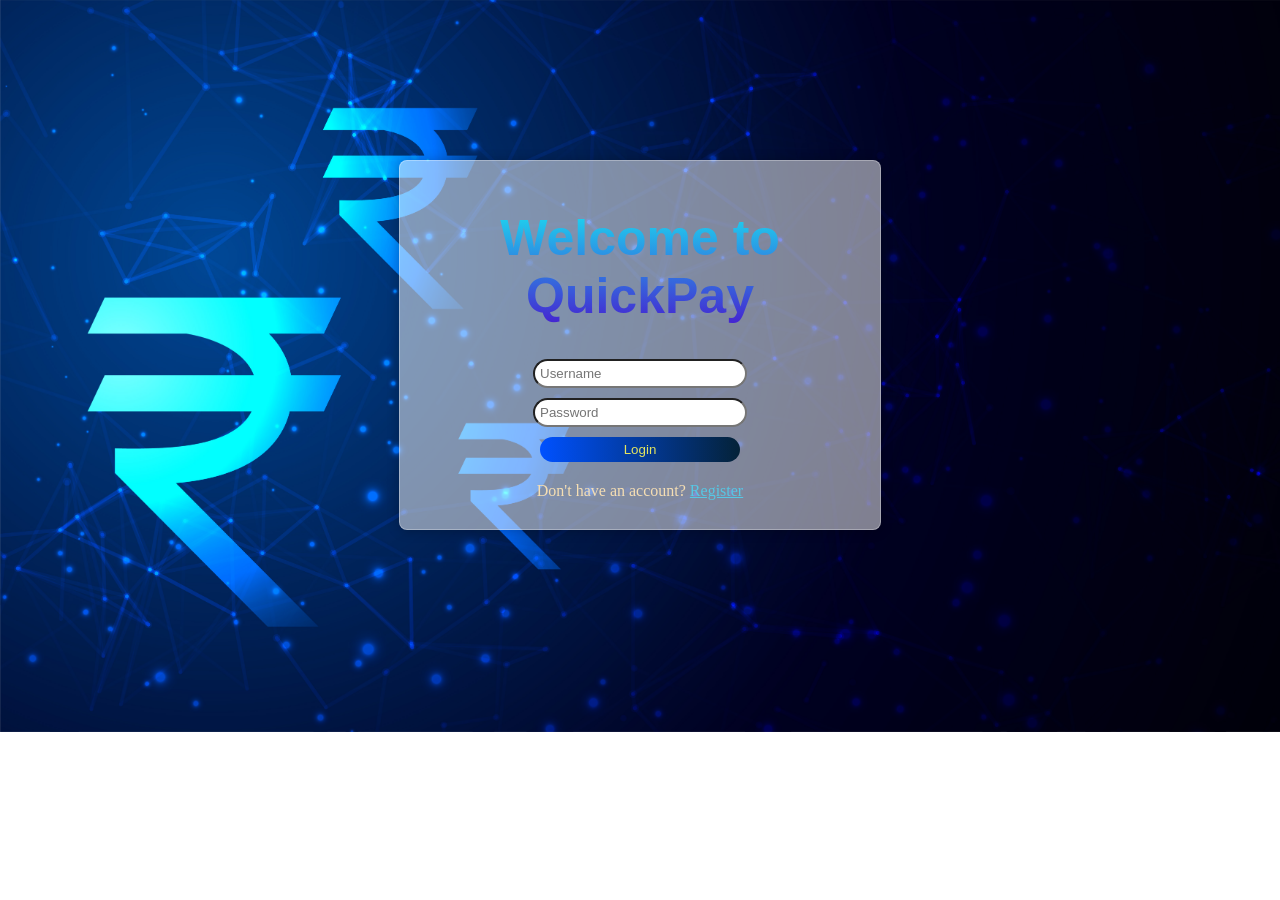
<file: index.html>
<!DOCTYPE html>
<html>
  <head>
    <title>QuickPay - Login</title>
    <link rel="stylesheet" type="text/css" href="styles.css" />
  </head>
  <body>
    <div class="container">
      <h1>Welcome to QuickPay</h1>
      <form id="login-form">
        <input type="text" id="username" placeholder="Username" required />
        <input type="password" id="password" placeholder="Password" required />
        <button type="submit">Login</button>
        <p>Don't have an account? <a href="register.html">Register</a></p>
      </form>
    </div>

    <script src="script.js"></script>
  </body>
</html>
</file>
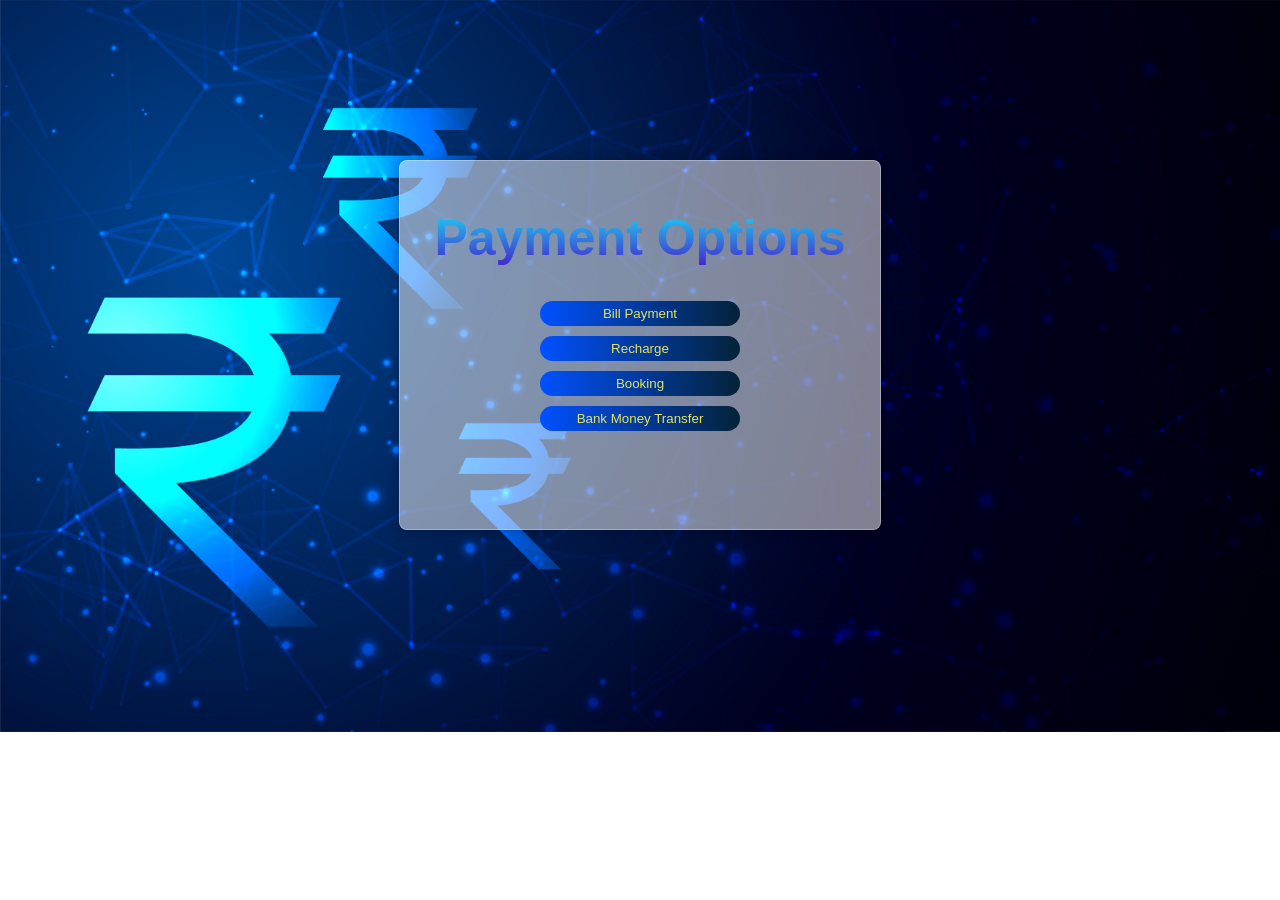
<file: payment.html>
<!DOCTYPE html>
<html>
  <head>
    <title>QuickPay - Payment</title>
    <link rel="stylesheet" type="text/css" href="styles.css" />
  </head>
  <body>
    <div class="container">
      <h1>Payment Options</h1>
      <button id="option1">Bill Payment</button>
      <button id="option2">Recharge</button>
      <button id="option3">Booking</button>
      <button id="option4">Bank Money Transfer</button>
    </div>

    <script src="payment.js"></script>
  </body>
</html>
</file>
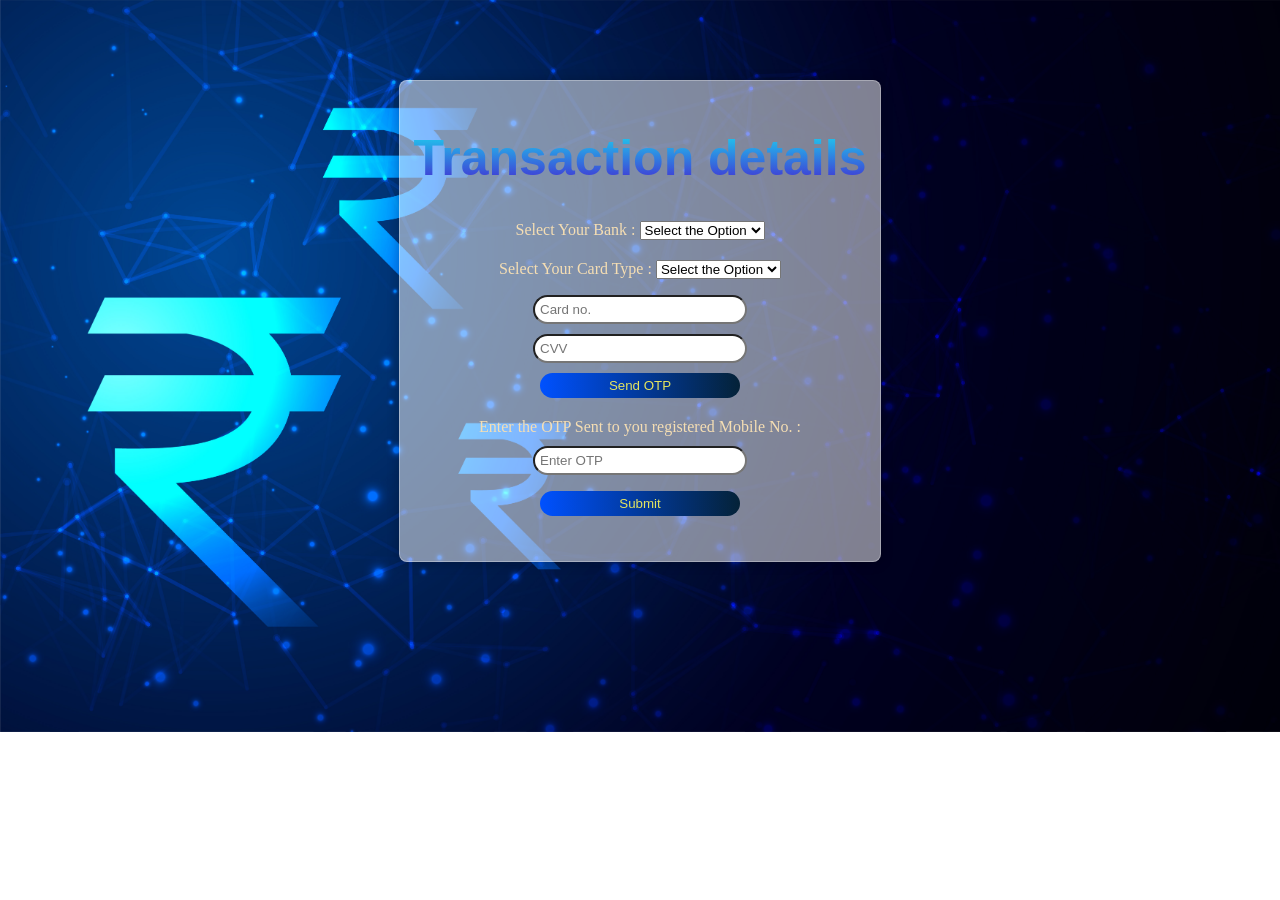
<file: paymentgateway.html>
<!DOCTYPE html>
<html lang="en">
  <head>
    <meta charset="UTF-8" />
    <meta http-equiv="X-UA-Compatible" content="IE=edge" />
    <meta name="viewport" content="width=device-width, initial-scale=1.0" />
    <title>Transaction</title>
    <link rel="stylesheet" type="text/css" href="styles.css" />
  </head>
  <body>
    <div class="container1">
      <h1>Transaction details</h1>
      <p>
        Select Your Bank :
        <select name="bank" id="bank">
          <option value="none" selected disabled hidden>
            Select the Option
          </option>
          <option value="SBI">SBI</option>
          <option value="Axis">Axis</option>
          <option value="Canara">Canara</option>
          <option value="HDFC">HDFC</option>
        </select>
      </p>
      <p>
        Select Your Card Type :
        <select name="cardtype" id="cardtype">
          <option value="none" selected disabled hidden>
            Select the Option
          </option>
          <option value="Credit Card">Credit Card</option>
          <option value="Debit Card">Debit Card</option>
        </select>
      </p>
      <input type="text" id="Card no." placeholder="Card no." />
      <input type="text" id="CVV" placeholder="CVV" />
      <button id="otp">Send OTP</button>
      <p>
        Enter the OTP Sent to you registered Mobile No. :
        <input type="text" id="amount" placeholder="Enter OTP" />
      </p>
      <button id="submit">Submit</button>
    </div>
    <script src="paymentgateway.js"></script>
  </body>
</html>
</file>
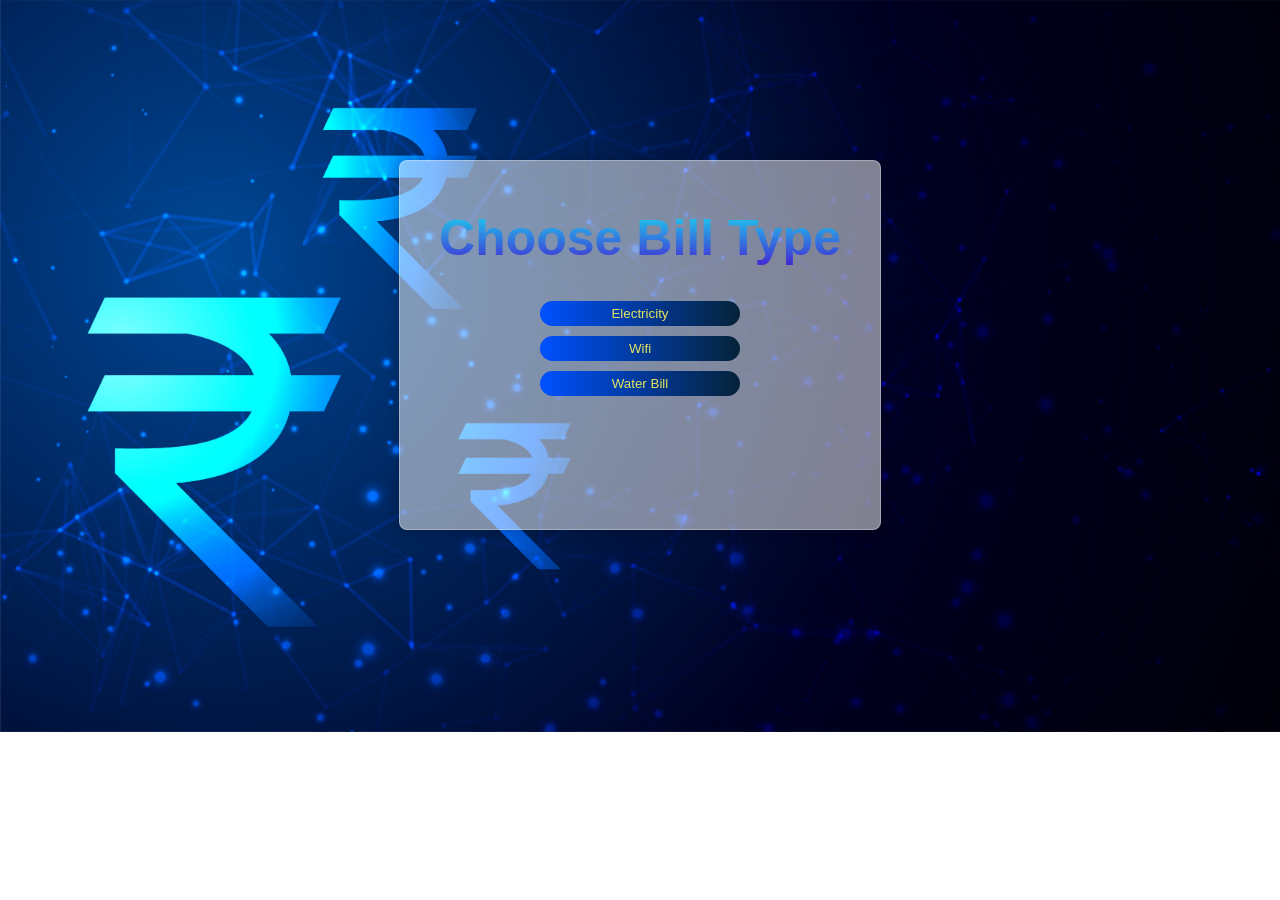
<file: payOp1.html>
<!DOCTYPE html>
<html lang="en">
  <head>
    <title>Bill Payment</title>
    <link rel="stylesheet" type="text/css" href="styles.css" />
  </head>
  <body>
    <div class="container glass">
      <h1>Choose Bill Type</h1>
      <button id="opt1">Electricity</button>
      <button id="opt2">Wifi</button>
      <button id="opt3">Water Bill</button>
    </div>
    <script src="billtype.js"></script>
  </body>
</html>
</file>
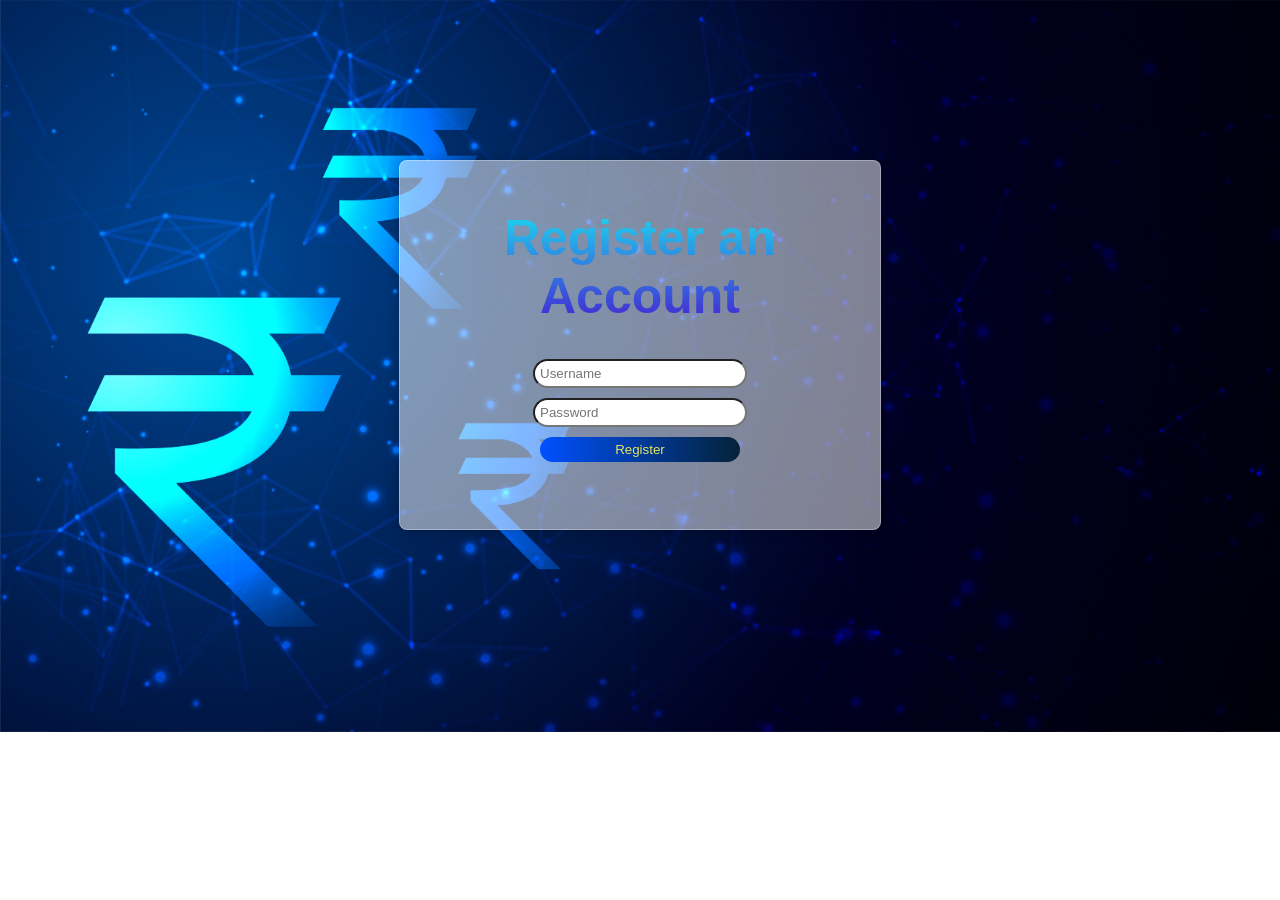
<file: register.html>
<!DOCTYPE html>
<html>
  <head>
    <title>QuickPay - Register</title>
    <link rel="stylesheet" type="text/css" href="styles.css" />
  </head>
  <body>
    <div class="container">
      <h1>Register an Account</h1>
      <form id="register-form">
        <input type="text" id="username" placeholder="Username" required />
        <input type="password" id="password" placeholder="Password" required />
        <button type="submit">Register</button>
      </form>
    </div>

    <script src="register.js"></script>
  </body>
</html>
</file>
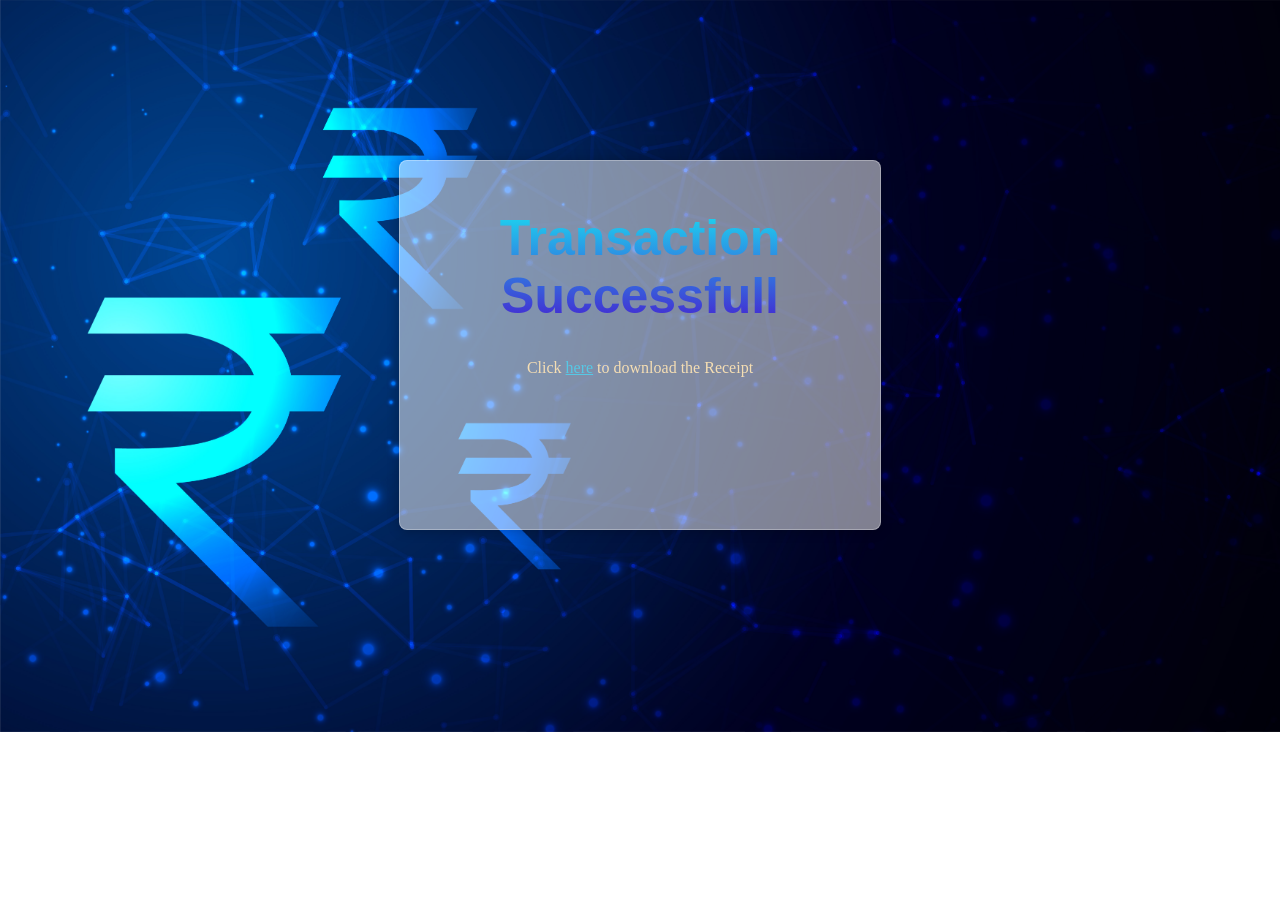
<file: transactioncomplete.html>
<!DOCTYPE html>
<html>
  <head>
    <title>QuickPay - Login</title>
    <link rel="stylesheet" type="text/css" href="styles.css" />
  </head>
  <body>
    <div class="container">
      <h1>Transaction Successfull</h1>
      <p>Click <a href="www.google.com">here</a> to download the Receipt</p>
    </div>

    <script src="script.js"></script>
  </body>
</html>
</file>
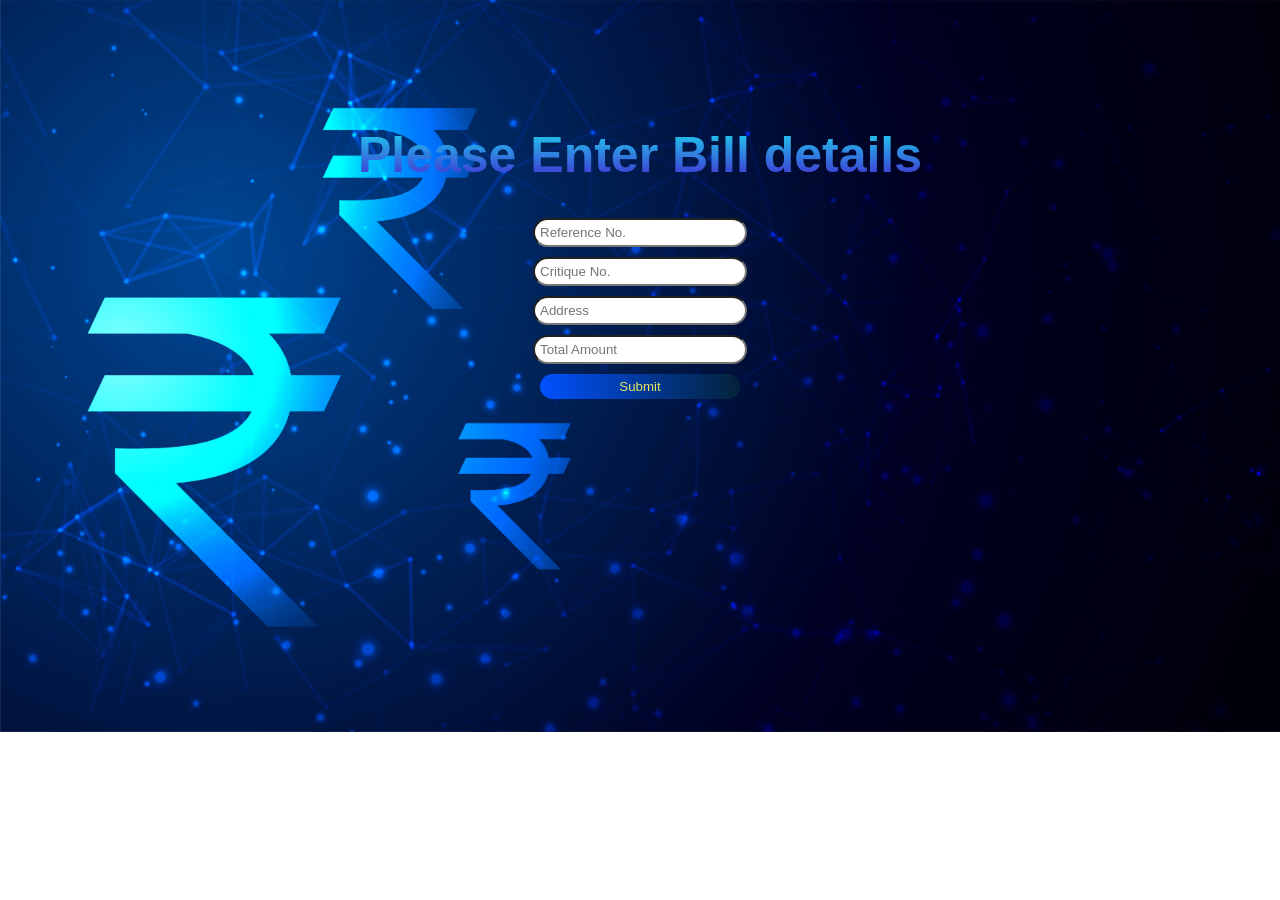
<file: wifi.html>
<!DOCTYPE html>
<html lang="en">
  <head>
    <meta charset="UTF-8" />
    <meta http-equiv="X-UA-Compatible" content="IE=edge" />
    <meta name="viewport" content="width=device-width, initial-scale=1.0" />
    <title>Bill Details</title>
    <link rel="stylesheet" type="text/css" href="styles.css" />
  </head>
  <body>
    <div type="container">
      <h1>Please Enter Bill details</h1>
      <input type="text" id="refno" placeholder="Reference No." />
      <input type="number" id="crino" placeholder="Critique No." />
      <input type="text" id="address" placeholder="Address" />
      <input type="text" id="amount" placeholder="Total Amount" />
      <button id="submit">Submit</button>
    </div>
    <script src="wifi.js"></script>
  </body>
</html>
</file>
<file: styles.css>
body{
  background-image: url(background.jpg);
  background-size: cover;
  background-repeat: no-repeat;
}
.container {
  text-align: center;
  margin-top: 100px;
  
  margin-left: auto;
  margin-right: auto;
  margin-top: 10rem;

  width: 30rem;
  height: 23rem;
  border-radius: 8px;
  backdrop-filter: blur(0.5px);
  background-color: rgba(255, 255, 255, .5);
  box-shadow: 0 1px 12px rgba(0, 0, 0, .25);
  border: 1px solid rgba(255, 255, 255, .3);
}
.container1 {
  text-align: center;
  margin-top: 100px;
  
  margin-left: auto;
  margin-right: auto;
  margin-top: 5rem;

  width: 30rem;
  height: 30rem;
  border-radius: 8px;
  backdrop-filter: blur(0.5px);
  background-color: rgba(255, 255, 255, .5);
  box-shadow: 0 1px 12px rgba(0, 0, 0, .25);
  border: 1px solid rgba(255, 255, 255, .3);
}

h1 {
  /* color: white; */
  background: -webkit-linear-gradient(rgb(28, 219, 240), rgb(69, 34, 209));
  -webkit-text-fill-color: transparent;
  -webkit-background-clip: text;

  font-family: 'Gill Sans', 'Gill Sans MT', Calibri, 'Trebuchet MS', sans-serif;
  font-size: 50px;
  text-align: center;
  margin-top: 10%;
}

input[type="text"],
input[type="password"],
input[type="number"],
button {
  display: block;
  margin: 10px auto;
  width: 200px;
  padding: 5px;
  border-radius: 25px;
}

button {
  /* background-color: #4CAF50; */
  background-image: linear-gradient(to right,rgb(0, 81, 255),rgb(4, 34, 56));
  color: rgb(228, 228, 95);

  border: none;
  cursor: pointer;
}

button:hover {
  background-color: black;
  color: white;
}

p {
  color: wheat;
  margin-top: 20px;
  text-align: center;
}

a {
  color: rgb(86, 200, 229);
}
</file>
